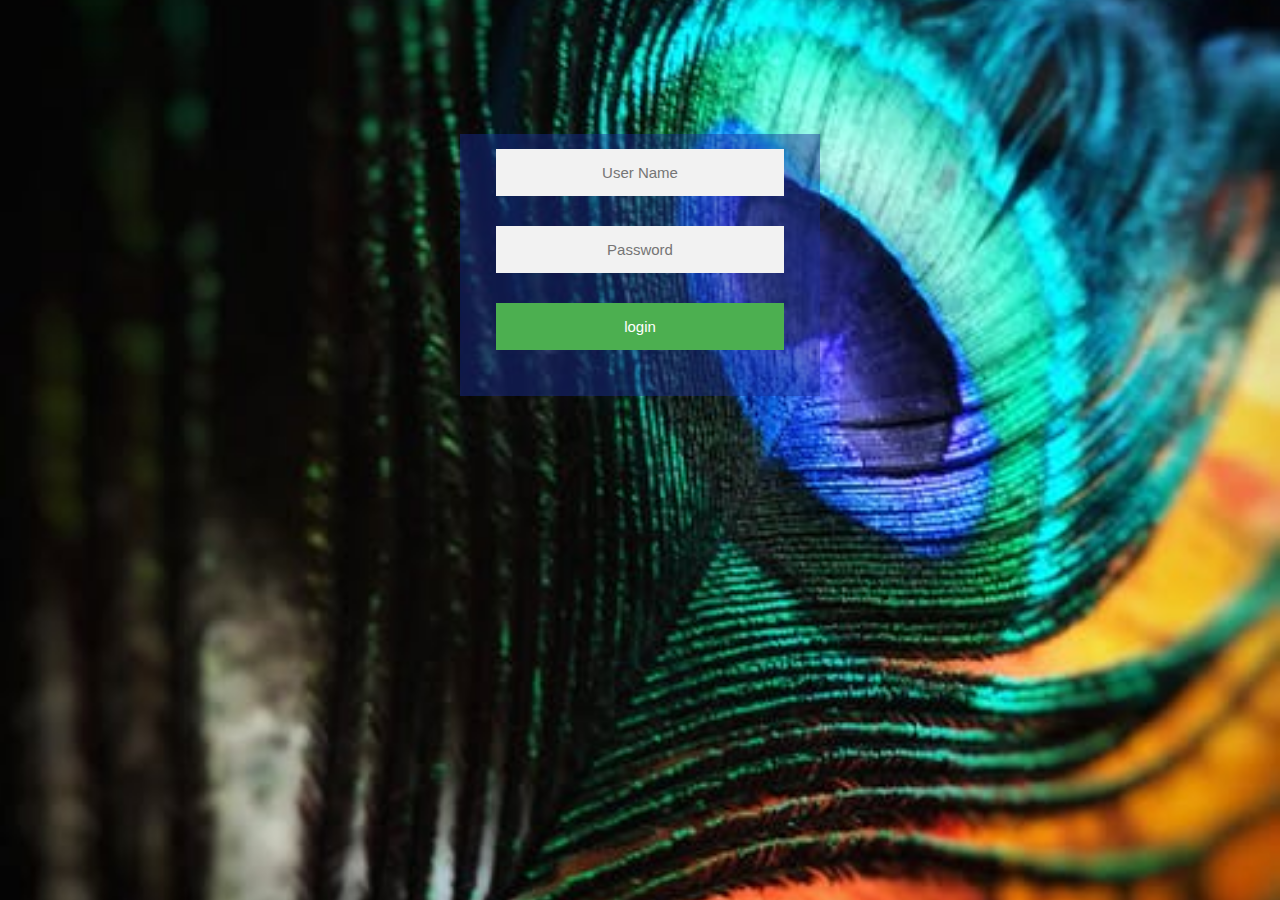
<file: index.html>
<html>
<head>
	<title>Login Page</title>
	<script src="jscript.js"></script>
	<link rel="stylesheet" href="style.css">

</head>
<body>
	<div class="Login-page">
		<div class="form">
			<form class="New-form">
				<input type="text" placeholder="User Name" id="userid" />
				<input type="text" placeholder="Password" id="passwd" />
				<input type="button" onclick="check(this.form)" value="login"
					style="background-color: #4caf50; color: white" />
				<!-- <button type="button" onclick="check(this.form)"; value="login">login</button> -->

			</form>
		</div>
	</div>
</body>

</html>

<!-- <input type="text" placeholder="Type something..." id="myInput">
    <button type="button" onclick="getInputValue();">Get Value</button> -->
</file>
<file: style.css>
body{
	background-image: url(pic.jpg);
	height: 75vh;
	background-size: cover;
	background-position: center;

}
.Login-page{
	width: 360px;
	padding: 10% 0 0;
	margin: auto;
	
}
.form{
	position: relative;
	z-index: 1;
	background-color: rgba(23, 45, 151, 0.46);
	max-width: 360px;
	margin: 0 auto 100px;
	padding-bottom: 15px;
    text-align: center;
}
.form input{
	font-family:"Roboto" sans-serif;
	outline: 1;
	background-color: #f2f2f2;
	width:80%;
	border: 0;
	margin: 15px;
	padding: 15px;
	box-sizing: border-box;
	font-size: 15px;
	text-align: center;
}

.form button{
	font-family: "Roboto", sans-serif;
	text-transform: uppercase;
	outline: 0;
	background-color: #4caf50;
	width: 55%;
	border: 0;
	padding:15px;
	color:#FFFFFF;
	font-size: 15px;
	cursor: pointer;
	margin: 15px;
}
p{
	text-align: center;
	color: white;
	text-transform: uppercase; 
}
</file>
